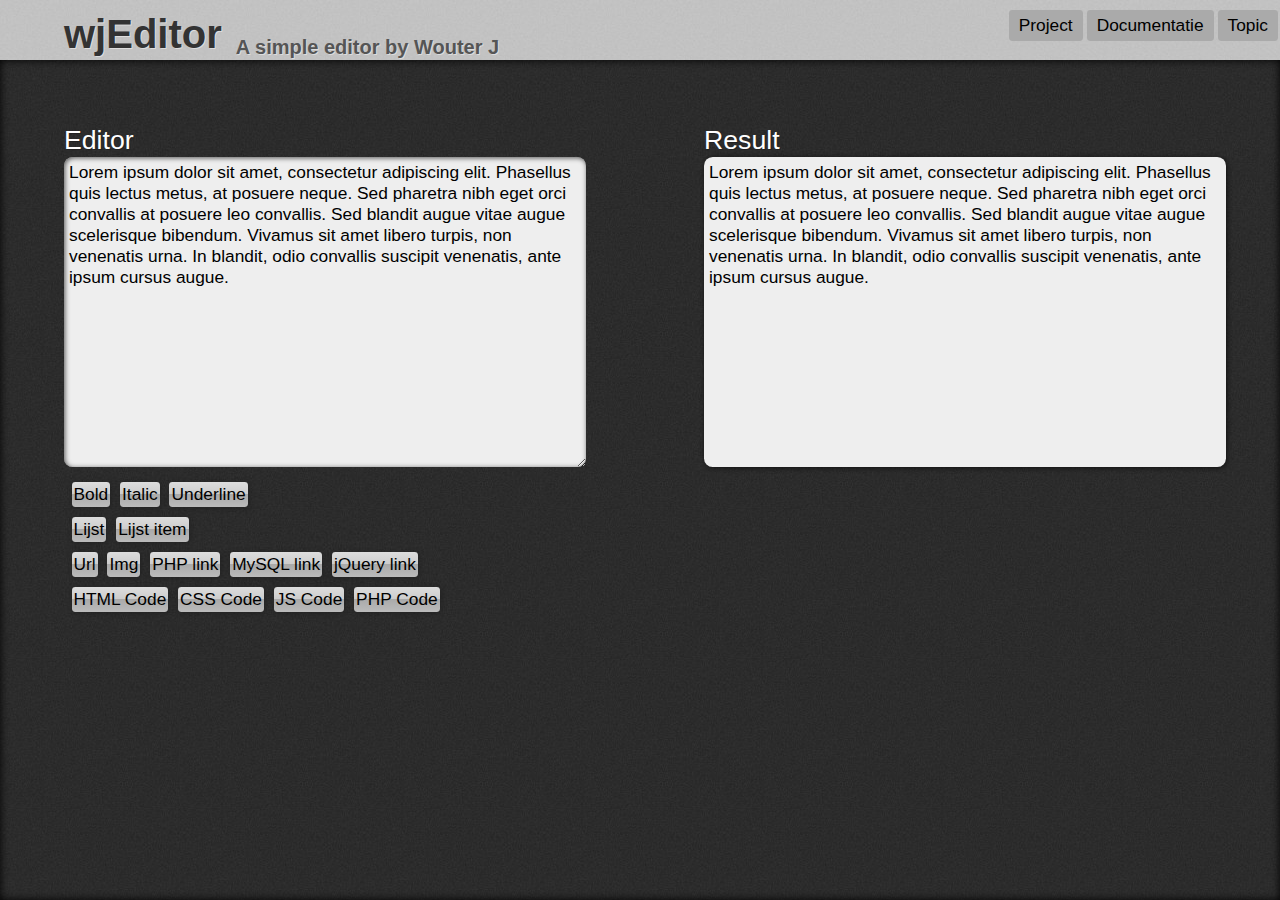
<file: index.html>
<!DOCTYPE HTML>
<html lang=nl>
<head>
	<meta charset=utf-8>
	<title>Editor by Wouter J</title>
	<link rel=stylesheet href=css/style.css>
</head>
<body>
	<header>
		<h1>wjEditor</h1>
		<h2>A simple editor by Wouter J</h2>
		<nav>
			<ul>
				<li class=roundedBox>
					<a href="https://github.com/WouterJ/wjEDITOR">Project</a>
				</li>
				<li class=roundedBox>
					<a href="https://github.com/WouterJ/wjEDITOR/wiki">Documentatie</a>
				</li>
				<li class=roundedBox>
					<a href="http://www.phphulp.nl/php/forum/topic/editor/81681/">Topic</a>
				</li>
			</ul>
		</nav>
	</header>
	<section id=demo>
		<div id=left>
			<h6>Editor</h6>
			<textarea id=input>Lorem ipsum dolor sit amet, consectetur adipiscing elit. Phasellus quis lectus metus, at posuere neque. Sed pharetra nibh eget orci convallis at posuere leo convallis. Sed blandit augue vitae augue scelerisque bibendum. Vivamus sit amet libero turpis, non venenatis urna. In blandit, odio convallis suscipit venenatis, ante ipsum cursus augue.</textarea><br>
			<section id=panels>
				<button rel=b class=editorBtn>Bold</button>
				<button rel=i class=editorBtn>Italic</button>
				<button rel=u class=editorBtn>Underline</button>
				<br>
				<button rel=list class=editorBtn>Lijst</button>
				<button rel=li class=editorBtn>Lijst item</button>
				<br>
				<button rel=url class=editorBtn>Url</button>
				<button rel=img class=editorBtn>Img</button>
				<button rel="php" class="editorBtn">PHP link</button>
				<button rel="mysql" class="editorBtn">MySQL link</button>
				<button rel="jquery" class="editorBtn">jQuery link</button>
				<br>
				<button rel="code-html" class="editorBtn">HTML Code</button>
				<button rel="code-css" class="editorBtn">CSS Code</button>
				<button rel="code-js" class="editorBtn">JS Code</button>
				<button rel="code-php" class="editorBtn">PHP Code</button>
			</section>
		</div>
		<div id=right>
			<h6>Result</h6>
			<div id=result></div>
		</div>
	</section>

	<!-- Load wjEditor -->
	<script src=js/editor.js></script>
	<!-- Set up our wjEditor -->
	<script>
		var edit = wjEditor(document.getElementById('input'), document.getElementById('result'), {
			result : true
		}),
			btns = document.getElementsByClassName('editorBtn');

		// Basic tags
		edit.addNormalTag( 'b', 'strong' );
		edit.addNormalTag( 'i', 'em' );
		edit.addNormalTag( 'u' );
		edit.addNormalTag( 'img' );

		// lijsten
		edit.addNormalTag( 'list', 'ul' );
		edit.addNormalTag( 'li' );

		// Url tags (with shorthands (!))
		edit.addSpecialTag( 'url', '[url=?]?[/url]', '<a href="?1">?2</a>' );
		edit.addSpecialTag( 'php', '[php]?[/php]', '<a href="http://php.net/?">?</a>' );
		edit.addSpecialTag( 'mysql', '[mysql]?[/mysql]', '<a href="http://dev.mysql.com/?">?</a>' );
		edit.addSpecialTag( 'jquery', '[jquery]?[/jquery]', '<a href="http://api.jquery.com/?">?</a>' );
			
		for( i=-1; btn = btns[++i]; ) {
			// If click on a button execute trigger function for the correct tag
			btn.onclick = function() {
				var rel = this.getAttribute('rel');
				edit.trigger( rel );
			};
		}
	</script>
</body>
</html>
</file>
